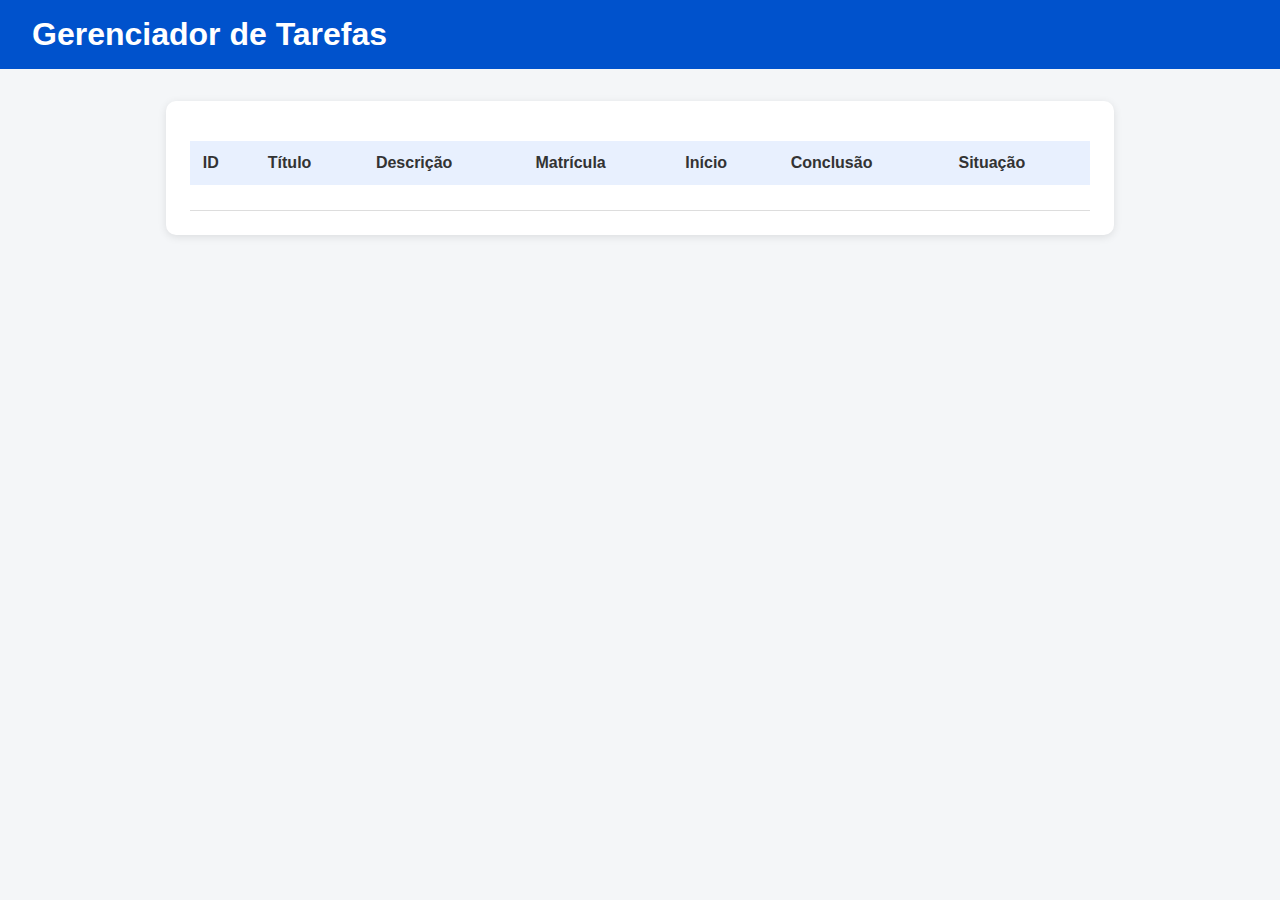
<file: src/main/resources/templates/lista-tarefa.html>
<!DOCTYPE html>
<html xmlns:th="http://www.thymeleaf.org" lang="pt-BR">
<head>
    <meta charset="UTF-8">
    <title>Lista de Tarefas</title>
    <style>
        body {
            font-family: Arial, sans-serif;
            background-color: #f4f6f8;
            margin: 0;
            padding: 0;
        }

        header {
            background-color: #0052cc;
            color: white;
            padding: 1rem 2rem;
        }

        h1 {
            margin: 0;
        }

        .container {
            margin: 2rem auto;
            width: 90%;
            max-width: 900px;
            background-color: white;
            border-radius: 10px;
            box-shadow: 0 2px 8px rgba(0,0,0,0.1);
            padding: 1.5rem;
        }

        table {
            width: 100%;
            border-collapse: collapse;
        }

        th {
            background-color: #e8f0fe;
            color: #333;
            text-align: left;
            padding: 0.8rem;
        }

        td {
            padding: 0.8rem;
            border-bottom: 1px solid #ddd;
        }

        tr:hover {
            background-color: #f9fafc;
        }

        .situacao {
            font-weight: bold;
            text-transform: capitalize;
        }

        .ATIVO { color: green; }
        .DESLIGADO { color: red; }
        .FERIAS { color: orange; }
        .AFASTADO { color: #0073e6; }
        .LICENCA { color: #555; }

        .filtro {
            color: #666;
            font-size: 0.9rem;
            margin-bottom: 1rem;
        }
    </style>
</head>
<body>

<header>
    <h1>Gerenciador de Tarefas</h1>
</header>

<div class="container">
    <div th:if="${filtro}" class="filtro">
        <p th:text="${filtro}"></p>
    </div>

    <table>
        <thead>
        <tr>
            <th>ID</th>
            <th>Título</th>
            <th>Descrição</th>
            <th>Matrícula</th>
            <th>Início</th>
            <th>Conclusão</th>
            <th>Situação</th>
        </tr>
        </thead>
        <tbody>
        <tr th:each="tarefa : ${tarefas}">
            <td th:text="${tarefa.id}"></td>
            <td th:text="${tarefa.titulo}"></td>
            <td th:text="${tarefa.descricao}"></td>
            <td th:text="${tarefa.matricula}"></td>
            <td th:text="${#temporals.format(tarefa.inicio, 'dd/MM/yyyy HH:mm')}"></td>
            <td th:text="${#temporals.format(tarefa.conclusao, 'dd/MM/yyyy HH:mm')}"></td>
            <td th:text="${tarefa.situacao}" th:classappend="${tarefa.situacao} + ' situacao'"></td>
        </tr>
        </tbody>
    </table>
</div>

</body>
</html>
</file>
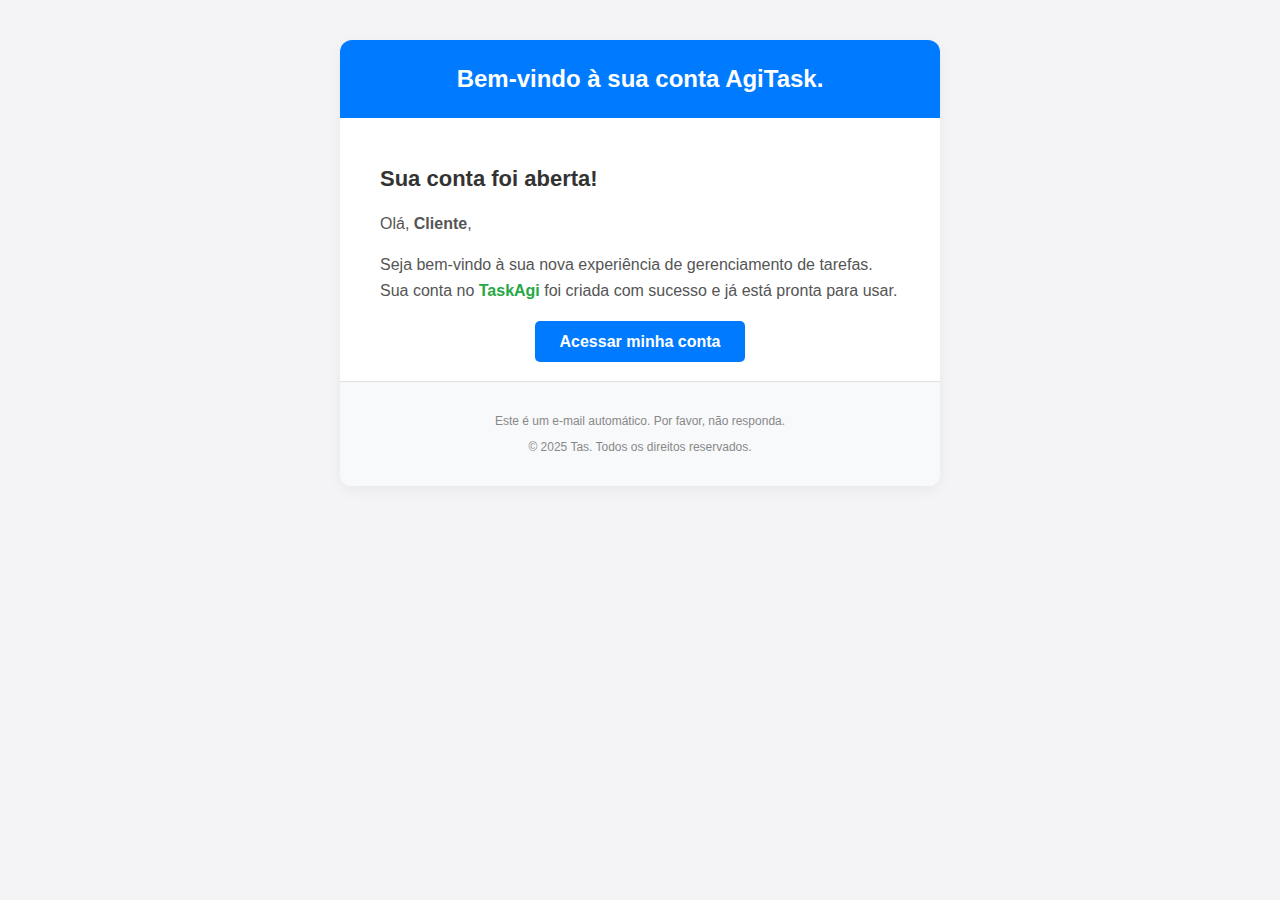
<file: src/main/resources/templates/emails/bem_vindo.html>
<!DOCTYPE html>
<html lang="pt-br" xmlns:th="http://www.thymeleaf.org">
<head>
    <meta http-equiv="Content-Type" content="text/html; charset=UTF-8" />
    <title>Bem-vindo à sua conta TaskAgi.</title>
    <style>
        body { font-family: -apple-system, BlinkMacSystemFont, 'Segoe UI', Roboto, Helvetica, Arial, sans-serif; margin: 0; padding: 0; background-color: #f4f4f7; }
        .email-container { max-width: 600px; margin: 40px auto; background-color: #ffffff; border-radius: 12px; box-shadow: 0 4px 15px rgba(0,0,0,0.05); overflow: hidden; }
        .header { background-color: #007bff; /* Azul Secundário */ color: #ffffff; padding: 25px 30px; text-align: center; /* Centralizado */ }
        .header h1 { margin: 0; font-size: 24px; font-weight: bold; }
        .content { padding: 30px 40px; }
        .content h2 { color: #333; font-size: 22px; }
        .content p { color: #555; line-height: 1.6; font-size: 16px; }
        .button-container { text-align: center; margin-top: 30px; }
        .button { background-color: #007bff; /* Azul Secundário */ color: #ffffff; padding: 12px 25px; text-decoration: none; border-radius: 5px; font-weight: bold; }
        .brand { font-weight: bold; color: #28a745; /* Verde como detalhe */ }
        .footer { background-color: #f8f9fa; padding: 20px; text-align: center; font-size: 12px; color: #888; border-top: 1px solid #e0e0e0; }
    </style>
</head>
<body>
<div class="email-container">
    <div class="header">
        <h1>Bem-vindo à sua conta AgiTask.</h1>
    </div>
    <div class="content">
        <h2>Sua conta foi aberta!</h2>
        <p>Olá, <strong th:text="${nome}">Cliente</strong>,</p>
        <p>Seja bem-vindo à sua nova experiência de gerenciamento de tarefas. Sua conta no <span class="brand">TaskAgi</span> foi criada com sucesso e já está pronta para usar.</p>
        <div class="button-container">
            <a href="#" class="button">Acessar minha conta</a>
        </div>
    </div>
    <div class="footer">
        <p>Este é um e-mail automático. Por favor, não responda.</p>
        <p>&copy; 2025 Tas. Todos os direitos reservados.</p>
    </div>
</div>
</body>
</html>
</file>
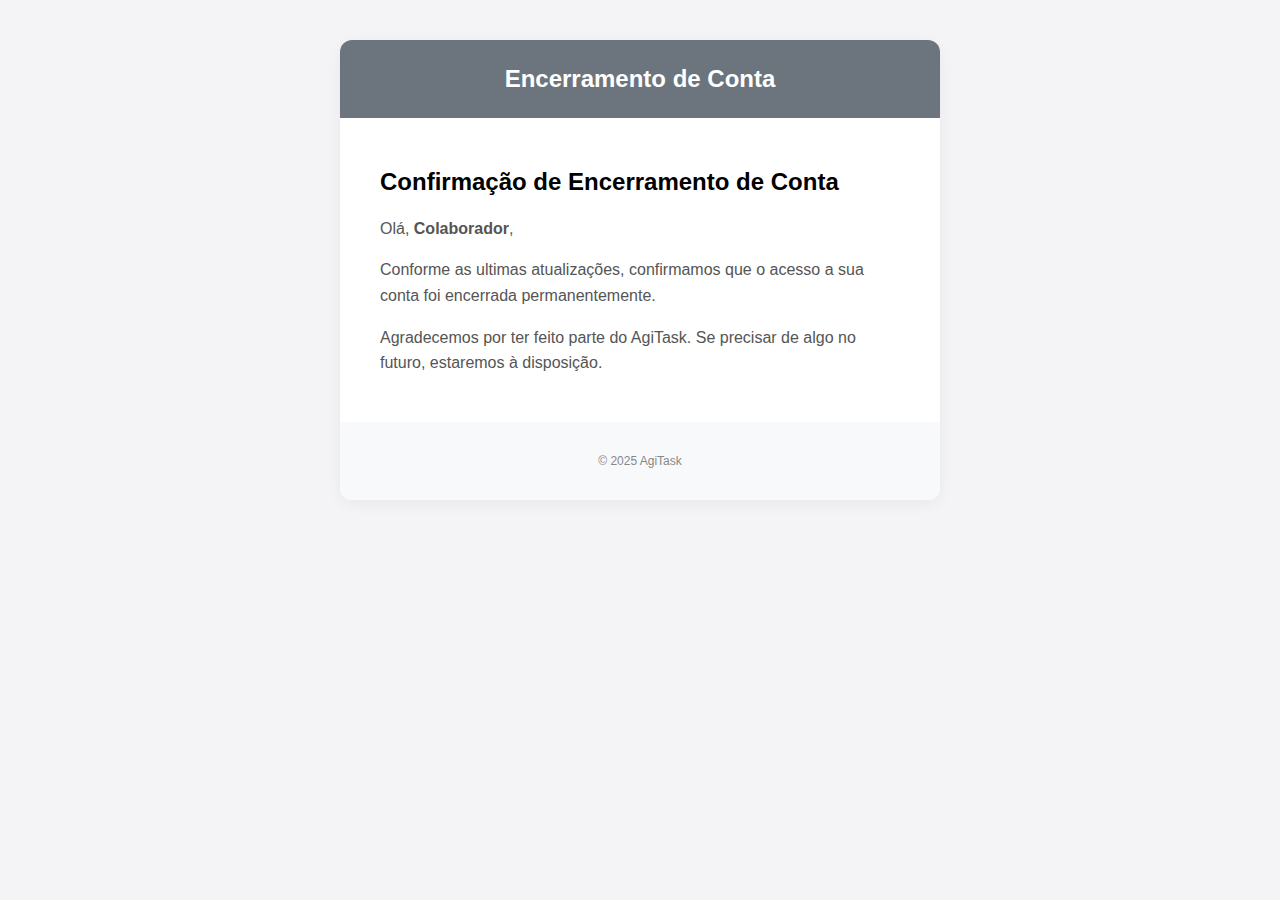
<file: src/main/resources/templates/emails/contacancelada.html>
<!DOCTYPE html>
<html lang="pt-br" xmlns:th="http://www.thymeleaf.org">
<head>
    <meta http-equiv="Content-Type" content="text/html; charset=UTF-8" />
    <title>Encerramento de Conta</title>
    <style>
        body { font-family: -apple-system, BlinkMacSystemFont, 'Segoe UI', Roboto, Helvetica, Arial, sans-serif; margin: 0; padding: 0; background-color: #f4f4f7; }
        .email-container { max-width: 600px; margin: 40px auto; background-color: #ffffff; border-radius: 12px; box-shadow: 0 4px 15px rgba(0,0,0,0.05); overflow: hidden; }
        .header { background-color: #6c757d; color: #ffffff; padding: 25px 30px; text-align: center; }
        .header h1 { margin: 0; font-size: 24px; font-weight: bold; }
        .content { padding: 30px 40px; }
        .content p { color: #555; line-height: 1.6; }
        .footer { background-color: #f8f9fa; padding: 20px; text-align: center; font-size: 12px; color: #888; }
    </style>
</head>
<body>
<div class="email-container">
    <div class="header"><h1>Encerramento de Conta</h1></div>
    <div class="content">
        <h2>Confirmação de Encerramento de Conta</h2>
        <p>Olá, <strong th:text="${nome}">Colaborador</strong>,</p>
        <p>Conforme as ultimas atualizações, confirmamos que o acesso a sua conta foi encerrada permanentemente.</p>
        <p>Agradecemos por ter feito parte do AgiTask. Se precisar de algo no futuro, estaremos à disposição.</p>
    </div>
    <div class="footer"><p>&copy; 2025 AgiTask</p></div>
</div>
</body>
</html>
</file>
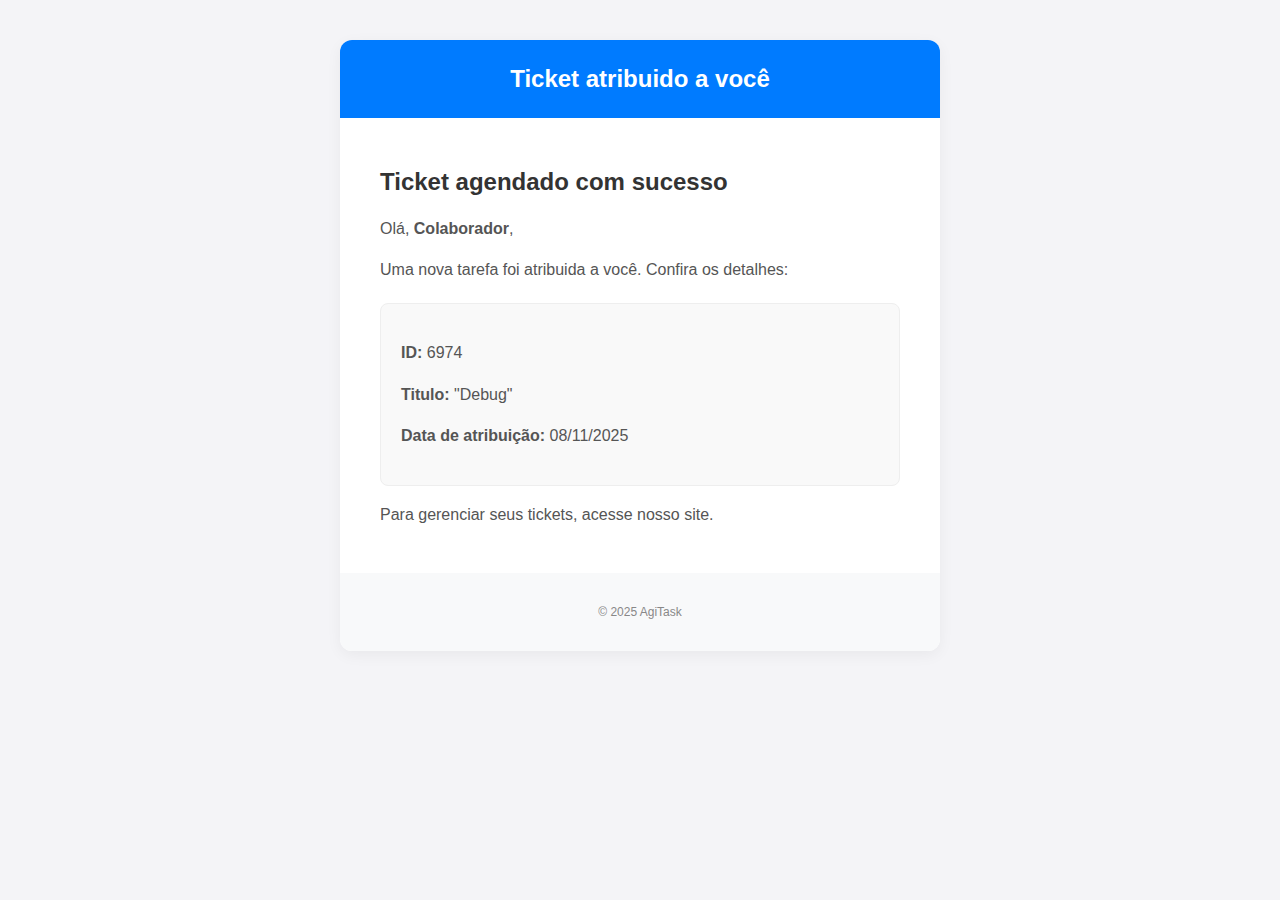
<file: src/main/resources/templates/emails/ticket_atribuido.html>
<!DOCTYPE html>
<html lang="pt-br" xmlns:th="http://www.thymeleaf.org">
<head>
    <meta http-equiv="Content-Type" content="text/html; charset=UTF-8" />
    <title>Ticket Atribuido!</title>
    <style>
        body { font-family: -apple-system, BlinkMacSystemFont, 'Segoe UI', Roboto, Helvetica, Arial, sans-serif; margin: 0; padding: 0; background-color: #f4f4f7; }
        .email-container { max-width: 600px; margin: 40px auto; background-color: #ffffff; border-radius: 12px; box-shadow: 0 4px 15px rgba(0,0,0,0.05); overflow: hidden; }
        .header { background-color: #007bff; color: #ffffff; padding: 25px 30px; text-align: center; }
        .header h1 { margin: 0; font-size: 24px; font-weight: bold; }
        .content { padding: 30px 40px; }
        .content h2 { color: #333; }
        .content p { color: #555; line-height: 1.6; }
        .details-box { background-color: #f9f9f9; border: 1px solid #eee; padding: 20px; margin-top: 20px; border-radius: 8px; }
        .footer { background-color: #f8f9fa; padding: 20px; text-align: center; font-size: 12px; color: #888; }
    </style>
</head>
<body>
<div class="email-container">
    <div class="header"><h1>Ticket atribuido a você</h1></div>
    <div class="content">
        <h2>Ticket agendado com sucesso</h2>
        <p>Olá, <strong th:text="${nome}">Colaborador</strong>,</p>
        <p>Uma nova tarefa foi atribuida a você. Confira os detalhes:</p>
        <div class="details-box">
            <p><strong>ID:</strong> <span th:text="${contaDestino}">6974</span></p>
            <p><strong>Titulo:</strong> <span th:text="${frequencia}">"Debug"</span></p>
            <p><strong>Data de atribuição:</strong> <span th:text="${diaDoMes}">08/11/2025</span></p>
        </div>
        <p>Para gerenciar seus tickets, acesse nosso site.</p>
    </div>
    <div class="footer"><p>&copy; 2025 AgiTask</p></div>
</div>
</body>
</html>
</file>
